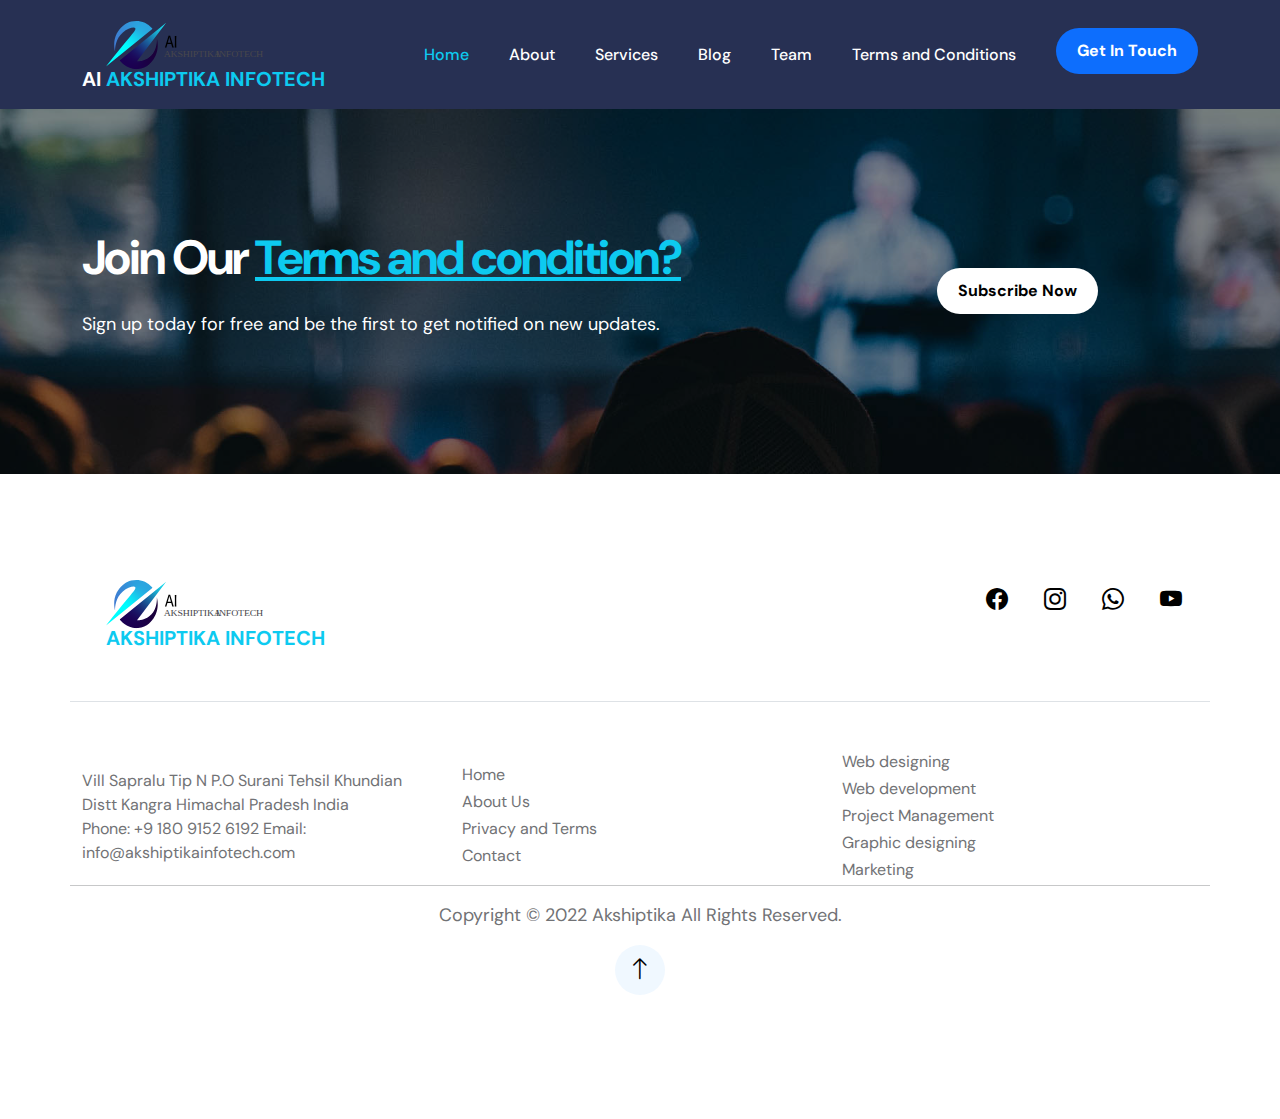
<file: TermAndCondition.html>
<!doctype html>
<html lang="en">
    <head>
        <meta charset="utf-8">
        <meta name="viewport" content="width=device-width, initial-scale=1">

        <meta name="description" content="">
        <meta name="author" content="">

        <title>AkshiptikaInfotech</title>
        <link rel="preconnect" href="https://fonts.googleapis.com">
        
        <link rel="preconnect" href="https://fonts.gstatic.com" crossorigin>
        
        <link href="https://fonts.googleapis.com/css2?family=DM+Sans:wght@400;500;700&display=swap" rel="stylesheet">

        <link href="css/bootstrap.min.css" rel="stylesheet">

        <link href="css/bootstrap-icons.css" rel="stylesheet">

        <link href="css/style.css" rel="stylesheet">
    
    </head>
    
    <body>

        <nav class="navbar navbar-expand-lg">
            <div class="container">

                <button class="navbar-toggler" type="button" data-bs-toggle="collapse" data-bs-target="#navbarNav" aria-controls="navbarNav" aria-expanded="false" aria-label="Toggle navigation">
                    <span class="navbar-toggler-icon"></span>
                </button>

                <a href="index.html" class="navbar-brand mx-auto mx-lg-0">
                    <!-- <i class="bi-bullseye brand-logo"></i> -->
                    <img src="images/logo.svg" alt="" srcset="">
                    <br>
                    <span class="brand-text"><span class="text-white">AI</span> Akshiptika Infotech </span>
                </a>

                <a class="nav-link custom-btn btn d-lg-none" href="#">Buy Tickets</a>

                <div class="collapse navbar-collapse" id="navbarNav">
                    <ul class="navbar-nav ms-auto">
                        <li class="nav-item">
                            <a class="nav-link click-scroll" href="index.html">Home</a>
                        </li>

                        <li class="nav-item">
                            <a class="nav-link click-scroll" href="#section_2">About</a>
                        </li>

                        <li class="nav-item">
                            <a class="nav-link click-scroll" href="#section_3">Services</a>
                        </li>

                        <li class="nav-item">
                            <a class="nav-link click-scroll" href="#section_4">Blog</a>
                        </li>

                        <li class="nav-item">
                            <a class="nav-link click-scroll" href="#section_5">Team</a>
                        </li>

                        <li class="nav-item">
                            <a class="nav-link click-scroll" href="#section_6">Terms and Conditions</a>
                        </li>

                        <li class="nav-item">
                            <a class="nav-link custom-btn btn d-none d-lg-block click-scroll" href="#section_7">Get In Touch</a>
                        </li>

                        
                    </ul>
                <div>
                        
            </div>
        </nav>

        <section class="call-to-action section-padding">
            <div class="container">
                <div class="row align-items-center">

                    <div class="col-lg-7 col-12">
                        <h2 class="text-white mb-4">Join Our  <u class="text-info">Terms and condition?</u></h2>

                        <p class="text-white">Sign up today for free and be the first to get notified on new updates.

                        </p>
                    </div>

                    <div class="col-lg-3 col-12 ms-lg-auto mt-4 mt-lg-0">
                       
                        <a href="#section_5" class="custom-btn btn">Subscribe Now</a>
                    </div>

                </div>
            </div>
        </section>
       
        <footer class="site-footer">
            <div class="container">
                <div class="row align-items-center">

                    <div class="col-lg-12 col-12 border-bottom pb-5 mb-5">
                        <div class="d-flex">
                            <a href="index.html" class="navbar-brand">
                                <img src="images/logo.svg" alt="" srcset="">
                    <br>
                    <span class="brand-text"><span class="text-white">AI</span> Akshiptika Infotech </span>
                
                            </a>

                            <ul class="social-icon ms-auto">
                                <li><a href="#" class="social-icon-link bi-facebook"></a></li>

                                <li><a href="#" class="social-icon-link bi-instagram"></a></li>

                                <li><a href="#" class="social-icon-link bi-whatsapp"></a></li>

                                <li><a href="#" class="social-icon-link bi-youtube"></a></li>
                            </ul>
                        </div>
                    </div>
                    <div class="col-lg-4 col-12 ms-lg-auto">
                        <div class="copyright-text-wrap d-flex align-items-center">
                            <p class="copyright-text ms-lg-auto me-4 mb-0">Vill Sapralu Tip N P.O Surani Tehsil
                                Khundian Distt Kangra Himachal
                                Pradesh India
          
          					<br>
                              Phone: +9 180 9152 6192
Email: info@akshiptikainfotech.com
                         
                        </div>
                    </div>

                    <div class="col-lg-4 col-12">
                        <ul class="footer-menu ">
                            <li class="footer-menu-item"><a href="index.html" class="footer-menu-link">Home</a></li>

                            <li class="footer-menu-item"><a href="index.html" class="footer-menu-link">About Us</a></li>

                            <li class="footer-menu-item"><a href="TermAndCondition.html" class="footer-menu-link">Privacy and Terms</a></li>

                            <li class="footer-menu-item"><a href="index.html" class="footer-menu-link">Contact</a></li>
                        </ul>
                    </div>

                    <div class="col-lg-4 col-12">
                        <ul class="footer-menu ">
                            <li class="footer-menu-item"><a href="#" class="footer-menu-link">Web designing</a></li>

                            <li class="footer-menu-item"><a href="#" class="footer-menu-link">Web development</a></li>

                            <li class="footer-menu-item"><a href="#" class="footer-menu-link">Project Management</a></li>

                            <li class="footer-menu-item"><a href="#" class="footer-menu-link">Graphic designing</a></li>

                            <li class="footer-menu-item"><a href="#" class="footer-menu-link">Marketing</a></li>
                        </ul>
                       
                    </div><hr>
<center>
    <p align-item="center">Copyright © 2022 Akshiptika
                            
        All Rights Reserved. </p>
                    <div class="col-lg-12 col-12">
                        <a href="#section_1" class="bi-arrow-up arrow-icon custom-link ms-lg-auto"></a>
                        <div class="copyright-text-wrap d-flex align-items-center">
                      
          
          				

                          <br>  
                        </div>
                    </div>

                  
                </center>
                </div>
            </div>
        </footer>

        <!-- JAVASCRIPT FILES -->
        <script src="js/jquery.min.js"></script>
        <script src="js/bootstrap.min.js"></script>
        <script src="js/jquery.sticky.js"></script>
        <script src="js/click-scroll.js"></script>
        <script src="js/custom.js"></script>

    </body>
</html>
</file>
<file: css/style.css>
/*

TemplateMo 575 Leadership Event

https://templatemo.com/tm-575-leadership-event

*/


/*---------------------------------------
  CUSTOM PROPERTIES ( VARIABLES )             
-----------------------------------------*/
:root {
  --white-color:                  #ffffff;
  --primary-color:                #0dcaf0;
  --secondary-color:              #0d6efd;
  --section-bg-color:             #f0f8ff;
  --dark-color:                   #000000;
  --navbar-bg-color:              #273053;
  --p-color:                      #717275;
  --highlight-icon-color:         #ff0100;

  --body-font-family:             'DM Sans', sans-serif;

  --h1-font-size:                 62px;
  --h2-font-size:                 48px;
  --h3-font-size:                 36px;
  --h4-font-size:                 32px;
  --h5-font-size:                 24px;
  --h6-font-size:                 22px;
  --p-font-size:                  18px;
  --menu-font-size:               16px;
  --copyright-text-font-size:     16px;

  --font-weight-normal:           400;
  --font-weight-medium:           500;
  --font-weight-bold:             700;
}

body {
    background: var(--white-color);
    font-family: var(--body-font-family); 
}


/*---------------------------------------
  TYPOGRAPHY               
-----------------------------------------*/

h2,
h3,
h4,
h5,
h6 {
  color: var(--dark-color);
}

h1,
h2,
h3,
h4,
h5,
h6 {
  font-weight: var(--font-weight-bold);
  letter-spacing: -1px;
}

h1 {
  font-size: var(--h1-font-size);
  letter-spacing: -2px;
  text-transform: uppercase;
}

h2 {
  font-size: var(--h2-font-size);
  letter-spacing: -2px;
}

h3 {
  font-size: var(--h3-font-size);
}

h4 {
  font-size: var(--h4-font-size);
}

h5 {
  font-size: var(--h5-font-size);
  line-height: normal;
}

h6 {
  font-size: var(--h6-font-size);
}

p {
  color: var(--p-color);
  font-size: var(--p-font-size);
  font-weight: var(--font-weight-normal);
}

ul li {
  color: var(--p-color);
  font-size: var(--p-font-size);
  font-weight: var(--font-weight-normal);
}

a, 
button {
  touch-action: manipulation;
  transition: all 0.3s;
}

a {
  color: var(--p-color);
  text-decoration: none;
}

a:hover {
  color: var(--primary-color);
}

::selection {
  background: var(--primary-color);
  color: var(--white-color);
}

::-moz-selection {
  background: var(--primary-color);
  color: var(--white-color);
}

.section-padding {
  padding-top: 120px;
  padding-bottom: 120px;
}

.custom-border-radius {
  border-radius: 20px;
}

b,
strong {
  font-weight: var(--font-weight-bold);
}

.small-title {
  text-transform: uppercase;
}

.avatar-image {
  border: 2px solid var(--white-color);
  border-radius: 100px;
  width: 50px;
  height: 50px;
  object-fit: cover;
}

.avatar-image-left {
  position: relative;
  left: -10px;
}

.avatar-image-left + .avatar-image-left {
  left: -20px;
}

.avatar-image-left + .avatar-image-left + .avatar-image-left {
  left: -30px;
}

.avatar-image-left + .avatar-image-left + .avatar-image-left + .avatar-image-left {
  left: -40px;
}

.avatar-info {
  display: inline-block;
  vertical-align: top;
}


/*---------------------------------------
  CUSTOM ICON               
-----------------------------------------*/
.custom-icon {
  display: inline-block;
  height: 45px;
  width: 45px;
  line-height: 45px;
  border: 2px solid var(--white-color);
  text-align: center;
  border-radius: 50%;
  font-size: 20px;
  position: relative;
}

.custom-icon::before,
.custom-icon::after {
  box-sizing: inherit;
  content: "";
  position: absolute;
  width: 100%;
  height: 100%;
  left: 0;
  top: 0;
  border-radius: 50%;
}

.custom-icon::before {
  border: 2px solid transparent;
}

.custom-icon::after {
  border: 0 solid transparent;
}

.custom-icon:hover {
  border-color: transparent;
}

.custom-icon:hover::before {
  border-top-color: var(--primary-color);
  border-right-color: var(--primary-color);
  border-bottom-color: var(--primary-color);
  transition: border-top-color .15s linear,border-right-color .15s linear .1s,border-bottom-color .15s linear .2s;
}

.custom-icon:hover::after {
  border-top: 2px solid var(--primary-color);
  border-left-width: 2px;
  border-right-width: 2px;
  transform: rotate(270deg);
  transition: transform .4s linear 0s,border-left-width 0s linear .35s;
}


/*---------------------------------------
  CUSTOM BUTTON               
-----------------------------------------*/
.custom-btn,
.navbar-expand-lg .navbar-nav .nav-link.custom-btn,
.navbar-nav .nav-link.custom-btn {
  background: var(--navbar-bg-color);
  border-radius: 100px;
  color: var(--white-color);
  font-size: var(--copyright-text-font-size);
  font-weight: var(--font-weight-bold);
  padding: 10px 20px;
}

.navbar-expand-lg .navbar-nav .nav-link.custom-btn,
.navbar-nav .nav-link.custom-btn {
  background: var(--secondary-color);
}

.navbar-expand-lg .navbar-nav .nav-link.custom-btn,
.navbar-nav .nav-link.custom-btn {
  margin-left: 20px;
}

.custom-border-btn {
  background: transparent;
  border: 2px solid var(--primary-color);
  color: var(--primary-color);
}

.custom-btn:hover,
.navbar-expand-lg .navbar-nav .nav-link.custom-btn:hover,
.navbar-nav .nav-link.custom-btn:hover {
  background: var(--primary-color);
  box-shadow: 0 1rem 3rem rgba(0,0,0,.175);
  color: var(--white-color);
}


/*---------------------------------------
  NAVIGATION              
-----------------------------------------*/
.sticky-wrapper {
  background: var(--navbar-bg-color);
}

.navbar {
  background: var(--navbar-bg-color);
  z-index: 9;
  right: 0;
  left: 0;
  transition: all 0.3s;
  padding-top: 15px;
  padding-bottom: 15px;
}

.navbar-brand {
  font-size: 20px;
  line-height: 1.2rem;
  font-weight: var(--font-weight-bold);
  color: var(--primary-color);
  text-transform: uppercase;
}

.brand-logo {
  font-size: 38px;
}

.brand-text {
  display: inline-block;
  vertical-align: top;
}

.navbar-expand-lg .navbar-nav .nav-link {
  padding-right: 20px;
  padding-left: 20px;
}

.navbar-nav .nav-link {
  color: var(--white-color);
  font-size: var(--menu-font-size);
  font-weight: var(--font-weight-medium);
  padding-top: 15px;
  padding-bottom: 15px;
}

.navbar-nav .nav-link.active, 
.navbar-nav .nav-link:hover {
  color: var(--primary-color);
}

.navbar-toggler {
  border: 0;
  padding: 0;
  cursor: pointer;
  margin: 0;
  width: 30px;
  height: 35px;
  outline: none;
}

.navbar-toggler:focus {
  outline: none;
  box-shadow: none;
}

.navbar-toggler[aria-expanded="true"] .navbar-toggler-icon {
  background: transparent;
}

.navbar-toggler[aria-expanded="true"] .navbar-toggler-icon:before,
.navbar-toggler[aria-expanded="true"] .navbar-toggler-icon:after {
  transition: top 300ms 50ms ease, -webkit-transform 300ms 350ms ease;
  transition: top 300ms 50ms ease, transform 300ms 350ms ease;
  transition: top 300ms 50ms ease, transform 300ms 350ms ease, -webkit-transform 300ms 350ms ease;
  top: 0;
}

.navbar-toggler[aria-expanded="true"] .navbar-toggler-icon:before {
  transform: rotate(45deg);
}

.navbar-toggler[aria-expanded="true"] .navbar-toggler-icon:after {
  transform: rotate(-45deg);
}

.navbar-toggler .navbar-toggler-icon {
  background: var(--white-color);
  transition: background 10ms 300ms ease;
  display: block;
  width: 30px;
  height: 2px;
  position: relative;
}

.navbar-toggler .navbar-toggler-icon:before,
.navbar-toggler .navbar-toggler-icon:after {
  transition: top 300ms 350ms ease, -webkit-transform 300ms 50ms ease;
  transition: top 300ms 350ms ease, transform 300ms 50ms ease;
  transition: top 300ms 350ms ease, transform 300ms 50ms ease, -webkit-transform 300ms 50ms ease;
  position: absolute;
  right: 0;
  left: 0;
  background: var(--white-color);
  width: 30px;
  height: 2px;
  content: '';
}

.navbar-toggler .navbar-toggler-icon::before {
  top: -8px;
}

.navbar-toggler .navbar-toggler-icon::after {
  top: 8px;
}


/*---------------------------------------
  HIGHLIGHT              
-----------------------------------------*/
.highlight {
  background: var(--navbar-bg-color);
  padding-bottom: 16px;
}

.highlight-thumb {
  position: relative;
  overflow: hidden;
  margin-top: 24px;
  margin-bottom: 24px;
}

.highlight-thumb::after {
  content: "";
  background: rgba(0, 0, 0, 0.45);
  position: absolute;
  top: 0;
  left: 0;
  width: 100%;
  height: 100%;
  pointer-events: none;
}

.highlight-thumb:hover .highlight-title {
  opacity: 0;
  visibility: hidden;
}

.highlight-thumb:hover .highlight-icon {
  opacity: 1;
  visibility: visible;
}

.highlight-thumb:hover .highlight-image {
  transform: scale(1.2);
}

.highlight-info {
  position: absolute;
  z-index: 2;
  top: 50%;
  left: 50%;
  transform: translate(-50%, -50%);
  width: 100%;
  text-align: center;
}

.highlight-image {
  display: block;
  width: 100%;
  transition: transform 2s;
}

.highlight-title {
  color: var(--white-color);
  transition: opacity 1s;
  margin-bottom: 0;
}

.highlight-icon {
  color: var(--highlight-icon-color);
  font-size: var(--h1-font-size);
  opacity: 0;
  transition: transform 1s;
  visibility: hidden;
  position: absolute;
  z-index: 2;
  top: 50%;
  left: 50%;
  transform: translate(-50%, -50%);
}

.highlight-icon:hover {
  color: var(--white-color);
}


/*---------------------------------------
  HERO              
-----------------------------------------*/
.hero {
  position: relative;
  height: calc(90vh - 84px);
}

.hero::after {
  content: "";
  background: rgba(0, 0, 0, 0) linear-gradient(rgba(39, 48, 83, 0.1) 0%, rgb(39, 48, 83) 100%) repeat scroll 0% 0%;
  position: absolute;
  top: 0;
  right: 0;
  bottom: 0;
  left: 0;
  margin-bottom: -5px;
}

.hero-text {
  position: absolute;
  z-index: 2;
  top: 50%;
  left: 50%;
  transform: translate(-50%, -50%);
  text-align: center;
}

.hero .arrow-icon {
  position: relative;
  top: 50px;
}

.video-wrap {
  z-index: -100;
}

.custom-video {
  position: absolute;
  top: 0;
  left: 0;
  object-fit: cover;
  width: 100%;
  height: 100%;
}

.date-text,
.location-text {
  border: 1px solid var(--white-color);
  color: var(--white-color);
  display: inline-block;
  padding: 10px 20px;
}

.date-text {
  border-right: 0;
}


/*---------------------------------------
  SPEAKERS              
-----------------------------------------*/
.speakers {
  background: var(--section-bg-color);
}

.speakers-thumb {
  position: relative;
}

.speakers-thumb-small {
  margin-top: 24px;
}

.speakers-thumb:hover .speakers-info::before {
  background: var(--primary-color);
  width: 100%;
  padding: 15px;
}

.speakers-thumb:hover .speakers-title,
.speakers-thumb:hover .speakers-text {
  color: var(--white-color);
}

.speakers-info {
  background: var(--white-color);
  box-shadow: 0 1rem 3rem rgba(0,0,0,.175);
  position: absolute;
  bottom: 0;
  right: 0;
  left: 0;
  margin: 20px;
  padding: 10px 15px;
}

.speakers-info::before {
  content: "";
  position: absolute;
  top: 0;
  left: 0;
  bottom: 0;
  background: var(--primary-color);
  width: 5px;
  height: 100%;
  transition: all 1s;
}

.speakers-image {
  width: 100%;
  height: 300px;
}

.speakers-text-info {
  padding: 100px;
}

.speakers-title,
.speakers-text {
  position: relative;
}

.speakers-text {
  font-size: 12px;
  text-transform: uppercase;
}

.speakers-featured-text {
  background: var(--secondary-color);
  border-radius: 4px;
  color: var(--white-color);
  position: absolute;
  top: 0;
  right: 0;
  font-size: 12px;
  text-transform: uppercase;
  margin: 10px;
  padding: 4px 12px;
}

.speakers-thumb .social-icon {
  position: absolute;
  right: 0;
  bottom: 0;
  margin: 15px;
}

.speakers-thumb .social-icon {
  opacity: 0;
  transition: opacity all 1s;
}

.speakers-thumb:hover .social-icon {
  opacity: 1;
  transition-delay: 1s;
}

.sponsor-image {
  max-width: 130px;
  margin: 10px auto;
  height: auto;
}


/*---------------------------------------
  SCHEDULE              
-----------------------------------------*/
.nav-tabs {
  border-bottom: 0;
}

.nav-tabs .nav-link,
.nav-tabs .nav-link span {
  display: block;
  text-align: left;
}

.nav-tabs .nav-link span {
  display: block;
}

.nav-tabs .nav-link small {
  display: block;
  font-size: 18px;
  font-weight: normal;
  color: var(--p-color);
}

.nav-tabs .nav-link {
  background: var(--white-color);
  border-radius: 0;
  border: 0;
  border-left: 3px solid var(--section-bg-color);
  padding: 20px 30px;
  transition: all 0.3s;
  width: 25%;
}

.nav-tabs .nav-link:first-child {
  border-left-color: transparent;
}

.nav-tabs .nav-item.show .nav-link, 
.nav-tabs .nav-link.active,
.nav-tabs .nav-link:focus, 
.nav-tabs .nav-link:hover {
  border-left-color: var(--primary-color);
  box-shadow: 0 1rem 3rem rgba(0,0,0,.175);
}

.nav-tabs .nav-link.active h3,
.nav-tabs .nav-link:focus h3, 
.nav-tabs .nav-link:hover h3 {
  color: var(--primary-color);
}

.schedule-image {
  border-radius: 20px;
}


/*---------------------------------------
  CALL TO ACTION              
-----------------------------------------*/
.call-to-action {
  background-image: url('../images/terren-hurst-blgOFmPIlr0-unsplash.jpg');
  background-repeat: no-repeat;
  background-position: top;
  background-size: cover;
  background-attachment: fixed;
  position: relative;
}

.call-to-action::after {
  content: "";
  background: rgba(0, 0, 0, 0.45);
  position: absolute;
  top: 0;
  left: 0;
  width: 100%;
  height: 100%;
  pointer-events: none;
}

.call-to-action .row {
  position: relative;
  z-index: 2;
}

.call-to-action .custom-btn {
  background: var(--white-color);
  color: var(--dark-color);
}

.call-to-action .custom-btn:hover {
  background: var(--primary-color);
  color: var(--white-color);
}


/*---------------------------------------
  PRICING              
-----------------------------------------*/
.pricing-thumb {
  border-radius: 20px;
  position: relative;
  overflow: hidden;
}

.pricing-title-wrap,
.pricing-body {
  padding: 40px;
}

.pricing-title-wrap {
  background: var(--navbar-bg-color);
  padding: 20px 40px;
}

.pricing-title {
  color: var(--white-color);
}


/*---------------------------------------
  VENUE               
-----------------------------------------*/
.venue {
  background: var(--section-bg-color);
}

.venue-thumb {
  border-radius: 20px;
  position: relative;
  overflow: hidden;
}

.venue-info-title,
.venue-info-body {
  padding: 40px;
}

.venue-info-title {
  background: var(--navbar-bg-color);
  padding: 20px 40px;
}

.google-map {
  border-radius: 20px;
}


/*---------------------------------------
  CONTACT              
-----------------------------------------*/
.contact {
  background-image: url('../images/maria-stewart-p4tj0g-_aMM-unsplash.jpg');
  background-repeat: no-repeat;
  background-position: center;
  background-size: cover;
  background-attachment: fixed;
}

.contact-form {
  position: relative;
  overflow: hidden;
  border-radius: 20px;
}

.contact-form h2 {
  background: var(--navbar-bg-color);
  color: var(--white-color);
  padding: 30px 50px;
}

.contact-form .row {
  padding: 50px;
}

.arrow-icon {
  background: var(--section-bg-color);
  border-radius: 100px;
  color: var(--dark-color);
  font-size: var(--h5-font-size);
  width: 50px;
  height: 50px;
  line-height: 50px;
  text-align: center;
  display: inline-block;
  margin: auto;
}

.arrow-icon:hover {
  background: var(--primary-color);
  color: var(--white-color);
}


/*---------------------------------------
  CUSTOM FORM               
-----------------------------------------*/
.custom-form .form-control {
  background: var(--section-bg-color);
  border: 0;
  margin-bottom: 24px;
  padding-top: 13px;
  padding-bottom: 13px;
}

.custom-form button[type="submit"] {
  background: var(--primary-color);
  border-radius: 100px;
  color: var(--white-color);
  font-weight: var(--font-weight-bold);
  transition: all 0.3s;
  margin-bottom: 0;
}

.custom-form button[type="submit"]:hover,
.custom-form button[type="submit"]:focus {
  background: var(--navbar-bg-color);
}


/*---------------------------------------
  SITE FOOTER              
-----------------------------------------*/
.site-footer {
  padding-top: 100px;
  padding-bottom: 100px;
}

.site-footer .navbar-brand {
  color: var(--primary-color);
}

.site-footer .social-icon-link {
  font-size: var(--h6-font-size);
  width: 50px;
  height: 50px;
  line-height: 50px;
}

.site-footer .copyright-text {
  font-size: var(--copyright-text-font-size);
}

.footer-menu {
  margin: 0;
  padding: 0;
}

.footer-menu-item {
  list-style: none;
}

.footer-menu-link {
  font-size: var(--copyright-text-font-size);
  display: inline-block;
  vertical-align: top;
  margin-right: 20px;
}


/*---------------------------------------
  SOCIAL ICON               
-----------------------------------------*/
.social-icon {
  margin: 0;
  padding: 0;
}

.social-icon li {
  list-style: none;
  display: inline-block;
  vertical-align: top;
}

.social-icon-link {
  background: var(--white-color);
  border-radius: 100px;
  font-size: var(--p-font-size);
  color: var(--dark-color);
  display: inline-block;
  vertical-align: top;
  margin: 2px;
  width: 30px;
  height: 30px;
  line-height: 30px;
  text-align: center;
}

.social-icon-link:hover {
  background: var(--primary-color);
  color: var(--white-color);
}


/*---------------------------------------
  RESPONSIVE STYLES               
-----------------------------------------*/
@media screen and (max-width: 1500px) {
   .speakers-text-info {
    padding: 50px;
  }
}

@media screen and (max-width: 991px) {
  h1 {
    font-size: 48px;
  }

  h2 {
    font-size: 36px;
  }

  h3 {
    font-size: 32px;
  }

  h4 {
    font-size: 28px;
  }

  h5 {
    font-size: 20px;
  }

  h6 {
    font-size: 18px;
  }

  .section-padding,
  .site-footer {
    padding-top: 80px;
    padding-bottom: 80px;
  }

  .custom-btn {
    font-size: var(--copyright-text-font-size);
    padding: 8px 16px;
  }

  .navbar-expand-lg .navbar-nav .nav-link {
    padding-left: 0;
  }

  .navbar-nav .nav-link {
    padding-top: 10px;
    padding-bottom: 10px;
  }

  .hero {
    height: calc(75vh - 78.39px);
  }

  .nav-tabs .nav-link {
    width: 50%;
  }

  .copyright-text-wrap {
    margin-top: 20px;
  }
}

@media screen and (max-width: 480px) {
  h1 {
    font-size: 38px;
  }

  h2 {
    font-size: 32px;
  }

  h3 {
    font-size: 28px;
  }

  h4 {
    font-size: 24px;
  }

  h5 {
    font-size: 20px;
  }

  .navbar-brand {
    font-size: 16px;
  }

  .custom-btn {
    font-size: 13px;
    padding: 6px 12px;
  }

  .nav-tabs .nav-link {
    margin-right: 0;
    margin-left: 0;
    padding: 15px;
  }

  .hero-text {
    width: 100%;
  }

  .site-footer .social-icon-link {
    width: 35px;
    height: 35px;
    line-height: 35px;
  }

  .footer-menu-link {
    margin-left: 10px;
    margin-right: 10px;
  }

  .footer-menu,
  .copyright-text-wrap {
    justify-content: center;
  }
}
</file>
